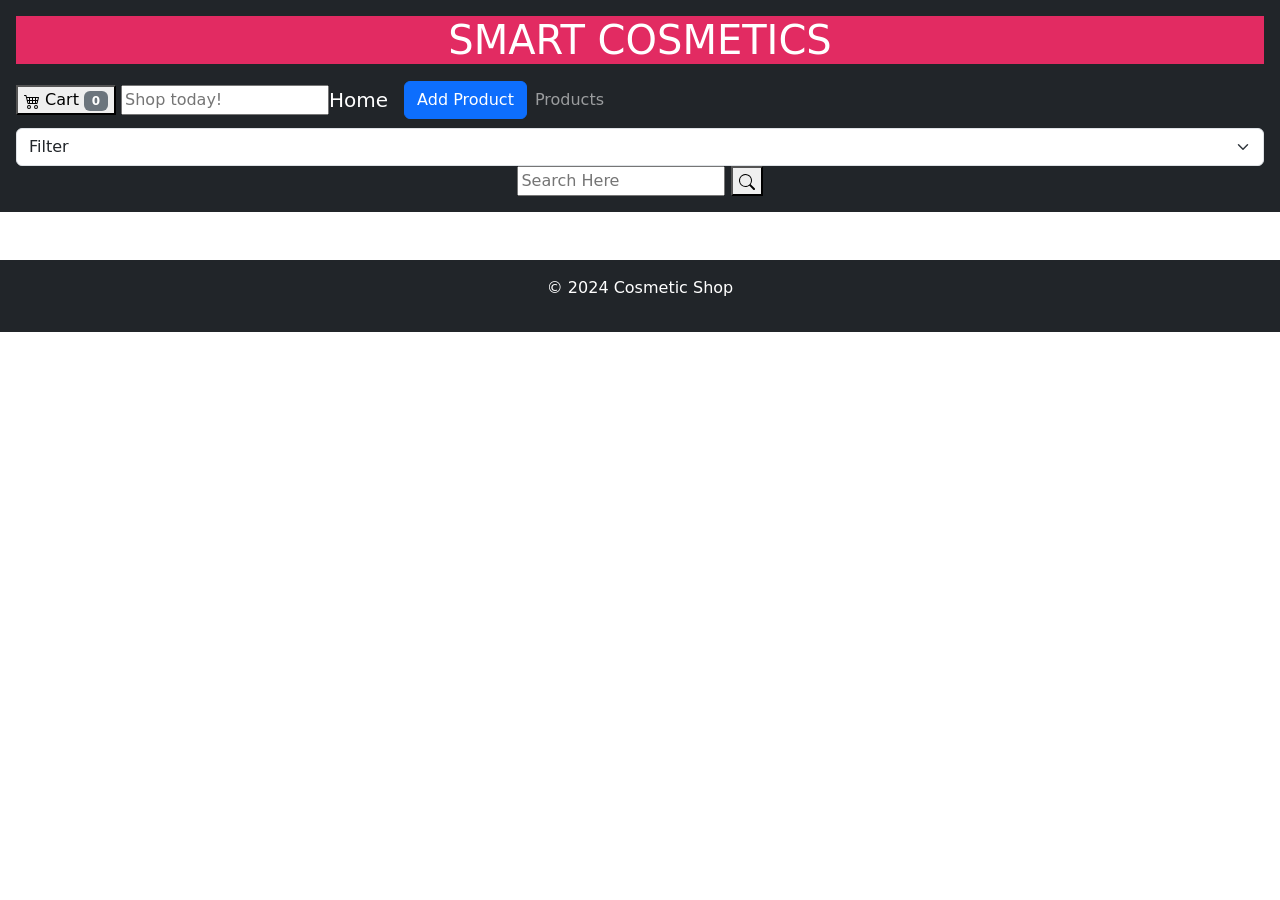
<file: faith/index.html>
<!DOCTYPE html>
<html lang="en">
<head>
    <meta charset="UTF-8">
    <meta name="viewport" content="width=device-width, initial-scale=1.0">
    <title>Cosmetic Website</title>
    <link rel="stylesheet" href="index.css">
    <link href="https://cdn.jsdelivr.net/npm/bootstrap@5.3.3/dist/css/bootstrap.min.css" rel="stylesheet" 
    integrity="sha384-QWTKZyjpPEjISv5WaRU9OFeRpok6YctnYmDr5pNlyT2bRjXh0JMhjY6hW+ALEwIH" crossorigin="anonymous">
</head>
<body>
    <header class="bg-dark text-white text-center p-3">
        <h1>SMART COSMETICS</h1>
        <nav class="navbar navbar-expand-lg navbar-dark bg-dark">
            <div>
                <button>
                    <svg xmlns="http://www.w3.org/2000/svg" width="16" height="16" fill="currentColor" class="bi bi-cart4" viewBox="0 0 16 16">
                        <path d="M0 2.5A.5.5 0 0 1 .5 2H2a.5.5 0 0 1 .485.379L2.89 4H14.5a.5.5 0 0 1 .485.621l-1.5 6A.5.5 0 0 1 13 11H4a.5.5 0 0 1-.485-.379L1.61 3H.5a.5.5 0 0 1-.5-.5M3.14 5l.5 2H5V5zM6 5v2h2V5zm3 0v2h2V5zm3 0v2h1.36l.5-2zm1.11 3H12v2h.61zM11 8H9v2h2zM8 8H6v2h2zM5 8H3.89l.5 2H5zm0 5a1 1 0 1 0 0 2 1 1 0 0 0 0-2m-2 1a2 2 0 1 1 4 0 2 2 0 0 1-4 0m9-1a1 1 0 1 0 0 2 1 1 0 0 0 0-2m-2 1a2 2 0 1 1 4 0 2 2 0 0 1-4 0"/>
                    </svg>
                    Cart <span id="cart-count" class="badge bg-secondary">0</span>
                </button>
                <input type="text" name="shop" id="shop" placeholder="Shop today!">
            </div>
            <a class="navbar-brand" href="#">Home</a>
            <button class="btn btn-primary" onclick="showSection('product-form-section')">Add Product</button>
            
            <div class="collapse navbar-collapse" id="navbarNav">
                <ul class="navbar-nav">
                    <li class="nav-item">
                        <a class="nav-link" href="#" onclick="showSection('products-section')">Products</a>
                    </li>

                   
                
                </ul>
            </div>
        </nav>
        <select class="form-select" id="price-filter" aria-label="Filter by price" onchange="filterByPrice()">
            <option value="" selected>Filter </option>
            <option value="low-high">Low to High</option>
            <option value="high-low">High to Low</option>
        </select>
        <input type="text" name="search" id="search" placeholder="Search Here">
        <button>
            <svg xmlns="http://www.w3.org/2000/svg" width="16" height="16" fill="currentColor" class="bi bi-search" viewBox="0 0 16 16">
                <path d="M11.742 10.344a6.5 6.5 0 1 0-1.397 1.398h-.001q.044.06.098.115l3.85 3.85a1 1 0 0 0 1.415-1.414l-3.85-3.85a1 1 0 0 0-.115-.1zM12 6.5a5.5 5.5 0 1 1-11 0 5.5 5.5 0 0 1 11 0"/>
            </svg>
        </button>
    </header>
    
    <div id="product-form-section" style="display: none;">
        <form id="product-form" class="row g-3">
            <div class="col-md-6">
                <label for="productImage" class="form-label">Product Image URL</label>
                <input type="text" class="form-control" id="productImage" required>
            </div>
            <div class="col-md-6">
                <label for="productName" class="form-label">Product Name</label>
                <input type="text" class="form-control" id="productName" required>
            </div>
            <div class="col-md-6">
                <label for="productPrice" class="form-label">Product Price</label>
                <input type="text" class="form-control" id="productPrice" required>
            </div>
            <div class="col-md-6">
                <label for="productDescription" class="form-label">Product Description</label>
                <textarea class="form-control" id="productDescription" required></textarea>
            </div>
            <div class="col-12">
                <button type="submit" class="btn btn-primary">Save Product</button>
                <button type="button" class="btn btn-secondary" onclick="showSection('products-section')">Cancel</button>
            </div>
        </form>
    </div>
</div>
    
   
  

   
            <div class="col-md-9">
                <div id="productList" class="row">
                     
                </div>
            </div>
        </div>
    </div>

   

    <main class="container my-4">
        <section id="products-section" class="row">
           
        </section>
        <section id="product-details-section" class="row" style="display: none;"></section>

        <section id="blog-section" class="row" style="display: none;"></section>
        <section id="blog-details-section" class="row" style="display: none;"></section>
        <section id="cart-section" class="row">
         
    </main>

    <footer class="bg-dark text-white text-center p-3">
        <p>&copy; 2024 Cosmetic Shop</p>
    </footer>
    
    <script src="index.js"></script>
    <script src="https://cdn.jsdelivr.net/npm/bootstrap@5.3.3/dist/js/bootstrap.bundle.min.js" 
    integrity="sha384-YvpcrYf0tY3lHB60NNkmXc5s9fDVZLESaAA55NDzOxhy9GkcIdslK1eN7N6jIeHz" crossorigin="anonymous"></script>
</body>
</html>
</file>
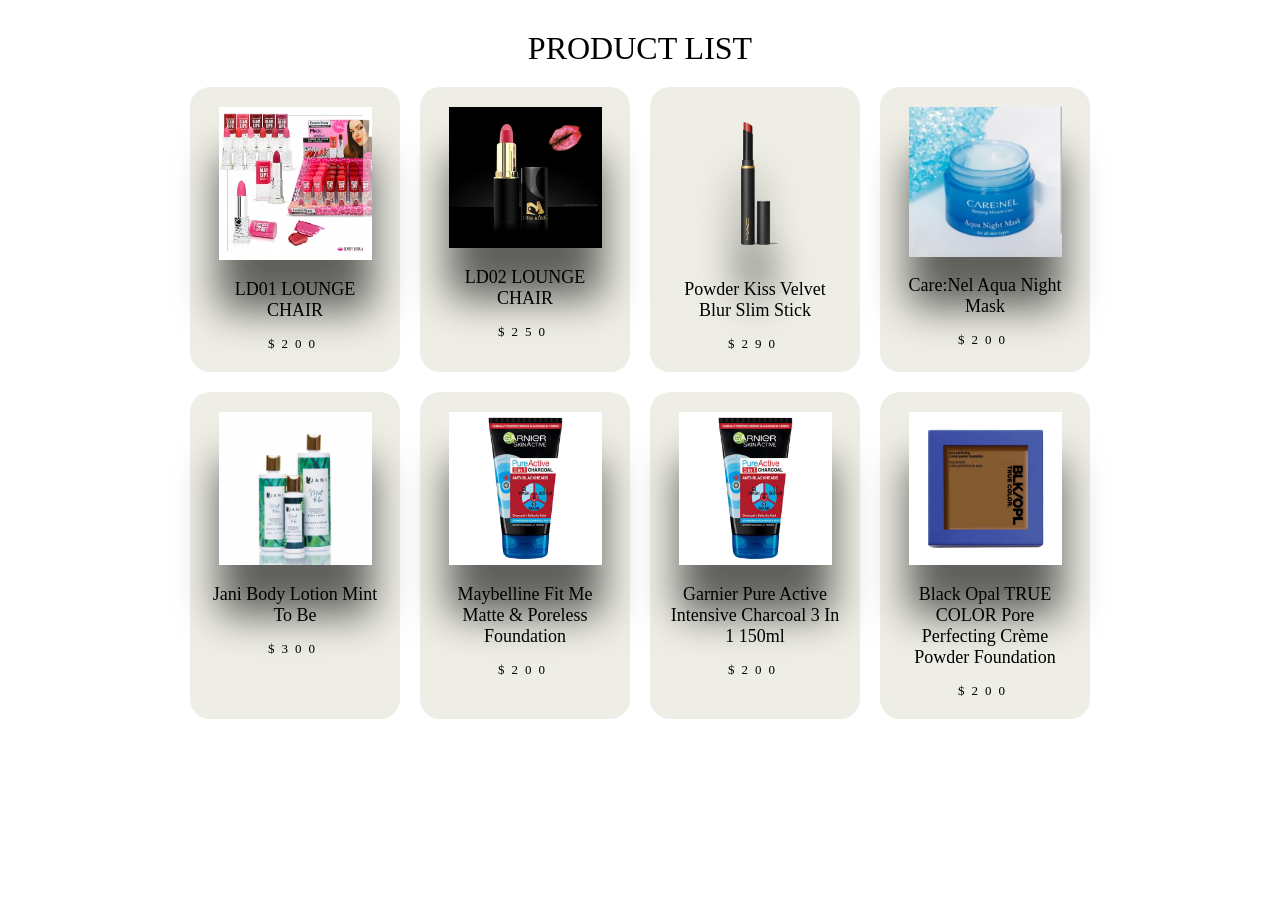
<file: product-management/index.html>
<!DOCTYPE html>
<html lang="en">
<head>
    <meta charset="UTF-8">
    <meta name="viewport" content="width=device-width, initial-scale=1.0">
    <title>Document</title>
    <link rel="stylesheet" href="style.css">
</head>
<body>
    <div class="container">
        <div class="title">PRODUCT LIST</div>
        <div class="listProduct">

        </div>
    </div>
<script src="script.js"></script>
</body>
</html>
</file>
<file: faith/index.css>
body {
    margin-top: 50%;
    font-family: Arial, sans-serif;
    margin: 0;
    padding: 0;
    box-sizing: border-box;
}

h1{
    background-color: #e22b62;
   
    
    
}

/* header {
    width: 100%;
    height: 5px;
    background-color: #333;
    position: fixed;
    z-index: 1;
} */
.product-card {
    border: 1px solid #ddd;
    padding: 10px;
    margin: 10px;
    flex: 1 1 calc(33.333% - 20px);
    box-shadow: 2px 2px 12px rgba(170, 9, 157, 0.562);
}

.product-card img {
    max-width: 100%;
    height: auto;
}

footer {
    margin-top: 20px;
}


#product-form-section{
    display: none;
}
</file>
<file: product-management/style.css>
body{
    margin: 0;
    font-family: Poppins;
}
a{
    color: unset;
    text-decoration: none;
}
.container{
    width: 900px;
    margin: auto;
    max-width: 90vw;
    text-align: center;
    padding-top: 10px;
}
.title{
    font-size: xx-large;
    padding: 20px 0;
}
.listProduct .item img{
    width: 90%;
    filter: drop-shadow(0 50px 20px #0009);
}
.listProduct{
    display: grid;
    grid-template-columns: repeat(4, 1fr);
    gap: 20px;
}
.listProduct .item{
    background-color: #EEEEE6;
    padding: 20px;
    border-radius: 20px;
}
.listProduct .item h2{
    font-weight: 500;
    font-size: large;
}
.listProduct .item .price{
    letter-spacing: 7px;
    font-size: small;
}
/* detail page */

.detail{
    display: grid;
    grid-template-columns: repeat(2, 1fr);
    gap: 50px;
    text-align: left;
}
.detail .image img{
    width: 100%;
}
.detail .image{
    position: relative;
}
.detail .image::before{
    position: absolute;
    width: 300px;
    height: 300px;
    content: '';
    background-color: #94817733;
    z-index: -1;
    border-radius: 190px 100px 170px 180px;
    left: calc(50% - 150px);
    top: 50px;

}
.detail .name{
    font-size: xxx-large;
    padding: 40px 0 0 0;
    margin: 0 0 10px 0;
}
.detail .price{
    font-weight: bold;
    font-size: x-large;
    letter-spacing: 7px;
    margin-bottom: 20px;
}
.detail .buttons{
    display: flex;
    gap: 20px;
    margin-bottom: 20px;
}
.detail .buttons button{
    background-color: #eee;
    border: none;
    padding: 15px 20px;
    border-radius: 20px;
    font-family: Poppins;
    font-size: large;
}
.detail .buttons svg{
    width: 15px;
}
.detail .buttons span{
    background-color: #555454;
    width: 30px;
    height: 30px;
    display: flex;
    justify-content: center;
    align-items: center;
    border-radius: 50%;
    margin-left: 20px;
}
.detail .buttons button:nth-child(2){
    background-color: #2F2F2F;
    display: flex;
    justify-content: center;
    align-items: center;
    color: #eee;
    box-shadow: 0 10px 20px #2F2F2F77;
}
.detail .description{
    font-weight: 300;
}
/* // ipad */
@media only screen and (max-width: 992px) {
    .listProduct{
        grid-template-columns: repeat(3, 1fr);
    }
    .detail{
        grid-template-columns:  40% 1fr;
    }
}


/* mobile */
@media only screen and (max-width: 768px) {
    .listProduct{
        grid-template-columns: repeat(2, 1fr);
    }
    .detail{
        text-align: center;
        grid-template-columns: 1fr;
    }
    .detail .image img{
        width: unset;
        height: 40vh;
    } 
    .detail .name{
        font-size: x-large;
        margin: 0;

    }
    .detail .buttons button{
        font-size: small;
    }
    .detail .buttons{
        justify-content: center;
    }
}
</file>
